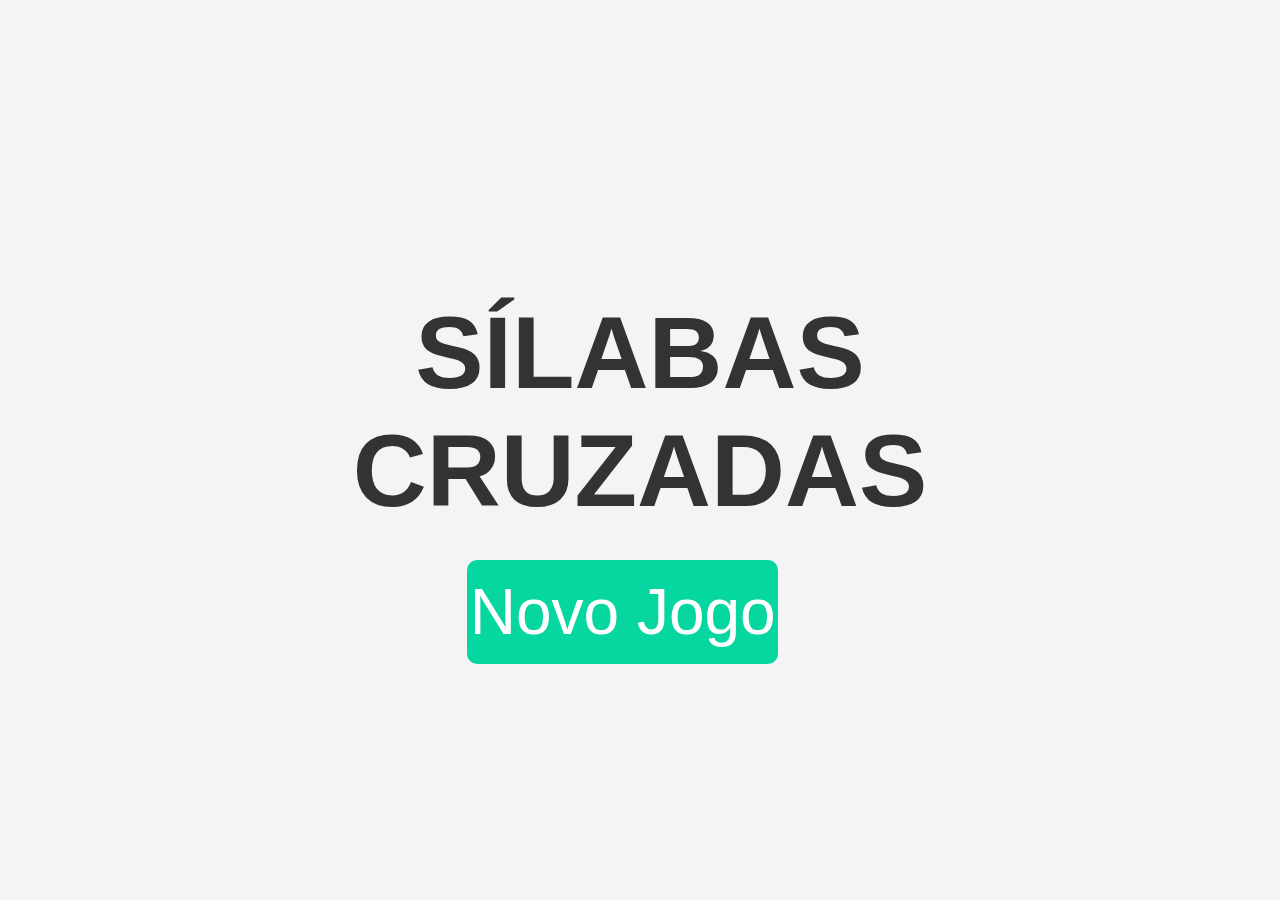
<file: index.html>
<!DOCTYPE html>
<html lang="pt-BR">
<head>
  <meta charset="utf-8">
  <meta name="viewport" content="width=device-width, initial-scale=1.0">
  <!--
  <meta name="viewport" content="width=device-width, initial-scale=1.0, user-scalable=no">
-->
<meta name="theme-color" content="#000000">
<link rel="icon" type="image/x-icon" href="/silabasCruzadas/favicon.ico">
<link rel="manifest" href="/silabasCruzadas/manifest.json">

<title>Sílabas Cruzadas</title>
<style>
/* Estilos embutidos para simplicidade */
body {
  margin: 0;
  background-color: #f4f4f4;
  min-height: 100vh;
  display: flex;
  justify-content: center;
  align-items: center;
  font-family: Arial, sans-serif;
}

.container {
  display: flex;
  flex-direction: column;
  align-items: center;
  justify-content: center;
  text-align: center;
  padding: 20px;
  width: 100%;
  max-width: 600px; /* Limite máximo para telas grandes */
}

h1 {
  font-size: 8vw; /* Tamanho responsivo */
  color: #333;
  margin-bottom: 30px;
  text-transform: uppercase;
}

.startButton {
  padding: 15px 20px; /* Ajuste o padding para espaçamento uniforme */
  font-size: 5vw; /* Tamanho responsivo */
  border: none;
  border-radius: 10px;
  background-color: #06D6A0; /* Verde suave */
  color: white;
  cursor: pointer;
  transition: background-color 0.3s ease;
  width: 90%; /* Largura do botão */
  max-width: 350px; /* Limite máximo */
  margin-bottom: 10px; /* Espaço entre os botões */
  white-space: nowrap; /* Impede a quebra de linha */
  text-align: center; /* Centraliza o texto horizontalmente */
  display: flex; /* Usa flexbox para alinhamento */
  justify-content: center; /* Centraliza o texto horizontalmente */
  align-items: center; /* Centraliza o texto verticalmente */
}

.startButton:hover {
  background-color: #05b88a; /* Escurece no hover */
}

.startButton.secondary {
  background-color: #3A86FF; /* Azul para o botão "Continuar" */
}

.startButton.secondary:hover {
  background-color: #2a6fcc; /* Escurece no hover */
}
</style>
<!-- Registrar o Service Worker -->
<script defer>
if ('serviceWorker' in navigator) {
  navigator.serviceWorker.register('/silabasCruzadas/service-worker.js')
  .then(() => console.log('Service Worker registrado com sucesso'))
  .catch(error => console.error('Erro ao registrar o Service Worker:', error));
}
</script>
</head>
<body>
  <div class="container">
    <h1>Sílabas Cruzadas</h1>
    <div id="buttonsContainer">
      <!-- Botões serão inseridos aqui via JavaScript -->
    </div>
  </div>

  <script>
  // Verifica se há dados salvos no localStorage
  const dadosSalvos = JSON.parse(localStorage.getItem("cruzadasSalvas")) || {};

  // Seleciona o container dos botões
  const buttonsContainer = document.getElementById("buttonsContainer");

  // Cria o botão "Novo Jogo"
  const novoJogoButton = document.createElement("button");
  novoJogoButton.className = "startButton";
  novoJogoButton.textContent = "Novo Jogo";
  novoJogoButton.onclick = () => {
    // Esvazia o localStorage antes de redirecionar
    localStorage.removeItem("cruzadasSalvas");
    window.location.href = "lista.html";
  };

  // Adiciona o botão "Novo Jogo" ao container
  buttonsContainer.appendChild(novoJogoButton);

  // Se houver dados salvos, cria o botão "Continuar"
  if (Object.keys(dadosSalvos).length > 0) {
    const continuarButton = document.createElement("button");
    continuarButton.className = "startButton secondary";
    continuarButton.textContent = "Continuar";
    continuarButton.onclick = () => {
      // Redireciona sem alterar o localStorage
      window.location.href = "lista.html";
    };

    // Adiciona o botão "Continuar" ao container
    buttonsContainer.appendChild(continuarButton);
  }
  </script>
</body>
</html>
</file>
